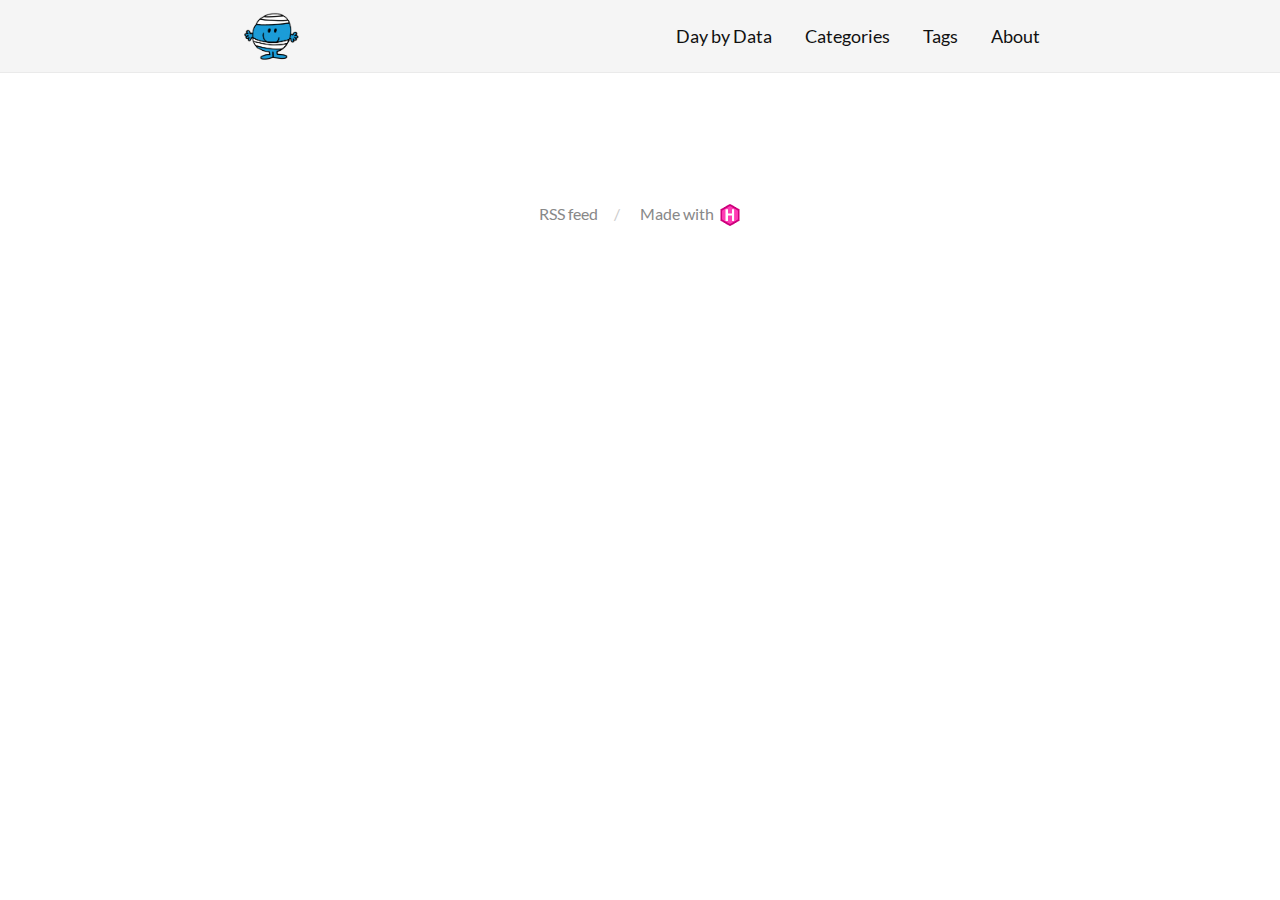
<file: index.html>
<!DOCTYPE html>
<html lang="en-us">
  <head>
    <link rel="icon" type="image/png" href="/images/favicon.ico" media="all">
    <meta charset="utf-8">
<meta name="viewport" content="width=device-width, initial-scale=1.0">
<meta name="generator" content="Hugo 0.34" />


<title>Day by Data</title>
<meta property="og:title" content="Day by Data">
<meta property="og:type" content="website">



<meta property="description" content="Observing Science by Data">





<link href="/index.xml" rel="alternate" type="application/rss+xml" title="Day by Data" />



<link rel="stylesheet" href="/css/fonts.css" media="all">
<link rel="stylesheet" href="/css/main.css" media="all">




  </head>
  <body>
    <div class="wrapper">
      <header class="header">
        <nav class="nav">
  <a href="/" class="nav-logo">
    <img src="/images/logo.png"
         width="126.35"
         height="100"
         alt="Logo">
  </a>

  <ul class="nav-links">
    
    <li><a href="/">Day by Data</a></li>
    
    <li><a href="/categories">Categories</a></li>
    
    <li><a href="/tags">Tags</a></li>
    
    <li><a href="/about">About</a></li>
    
    
  </ul>
</nav>

      </header>



<main class="content">

  <div class="list">
     
  </div>  

  


</main>

      <footer class="footer">
        <ul class="footer-links">
          <li>
            <a href="/index.xml" type="application/rss+xml" target="_blank">RSS feed</a>
          </li>
          <li>
            <a href="https://gohugo.io/" class="footer-links-kudos">Made with <img src="/images/hugo-logo.png" alt="Img link to Hugo website" width="22" height="22"></a>
          </li>
        </ul>
      </footer>

    </div>
    

    

    
<script>
(function(i,s,o,g,r,a,m){i['GoogleAnalyticsObject']=r;i[r]=i[r]||function(){
(i[r].q=i[r].q||[]).push(arguments)},i[r].l=1*new Date();a=s.createElement(o),
m=s.getElementsByTagName(o)[0];a.async=1;a.src=g;m.parentNode.insertBefore(a,m)
})(window,document,'script','https://www.google-analytics.com/analytics.js','ga');

ga('create', 'UA-126616304-1', 'auto');
ga('send', 'pageview');
</script>

  </body>
</html>
</file>
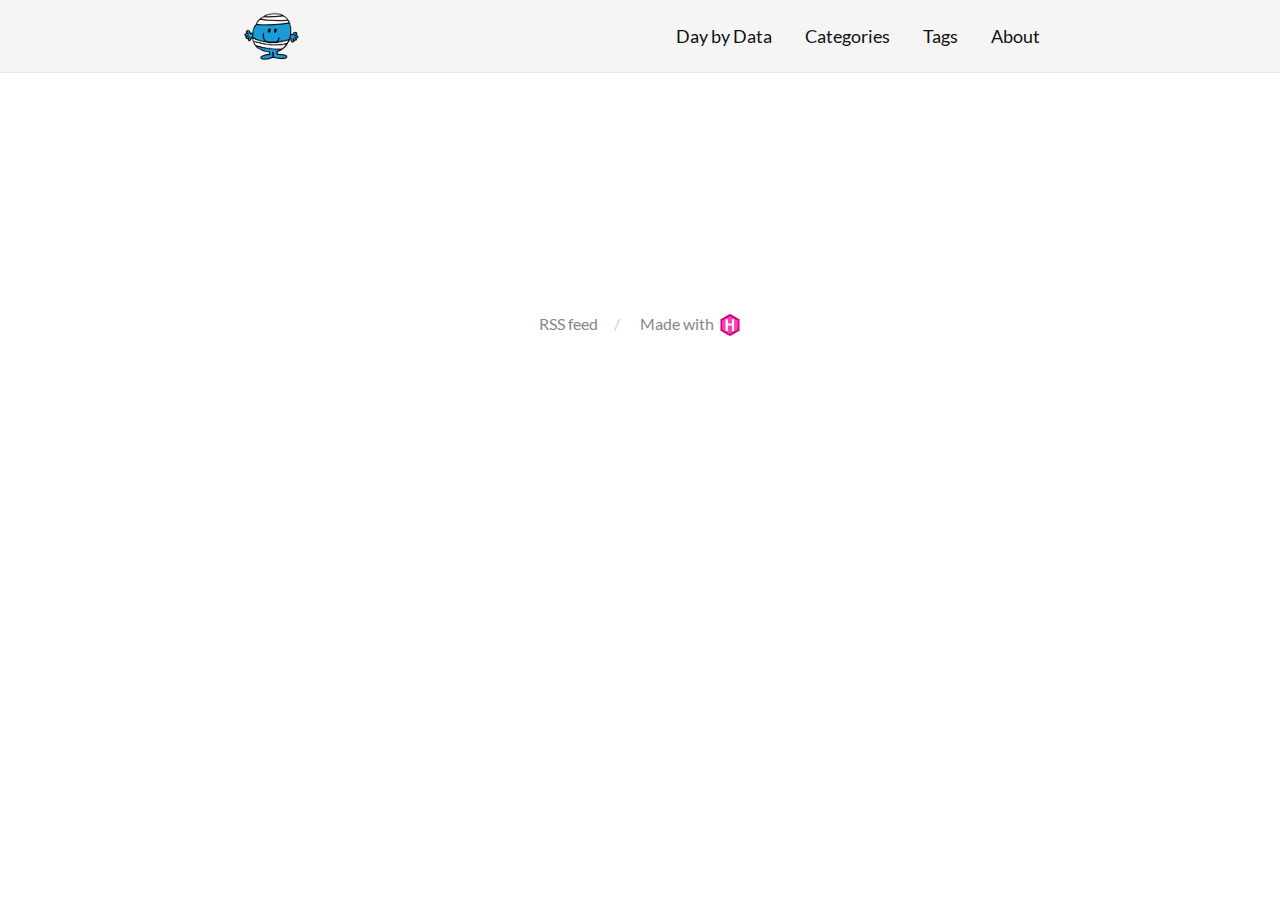
<file: categories/index.html>
<!DOCTYPE html>
<html lang="en-us">
  <head>
    <link rel="icon" type="image/png" href="/images/favicon.ico" media="all">
    <meta charset="utf-8">
<meta name="viewport" content="width=device-width, initial-scale=1.0">
<meta name="generator" content="Hugo 0.34" />


<title>Categories - Day by Data</title>
<meta property="og:title" content="Categories - Day by Data">



  





<link href="/categories/index.xml" rel="alternate" type="application/rss+xml" title="Day by Data" />



<link rel="stylesheet" href="/css/fonts.css" media="all">
<link rel="stylesheet" href="/css/main.css" media="all">




  </head>
  <body>
    <div class="wrapper">
      <header class="header">
        <nav class="nav">
  <a href="/" class="nav-logo">
    <img src="/images/logo.png"
         width="126.35"
         height="100"
         alt="Logo">
  </a>

  <ul class="nav-links">
    
    <li><a href="/">Day by Data</a></li>
    
    <li><a href="/categories">Categories</a></li>
    
    <li><a href="/tags">Tags</a></li>
    
    <li><a href="/about">About</a></li>
    
    
  </ul>
</nav>

      </header>



<main class="content">

  <div class="category">
    <h2 class="category-title"></h2>
    
    
  </div>

</main>

      <footer class="footer">
        <ul class="footer-links">
          <li>
            <a href="/index.xml" type="application/rss+xml" target="_blank">RSS feed</a>
          </li>
          <li>
            <a href="https://gohugo.io/" class="footer-links-kudos">Made with <img src="/images/hugo-logo.png" alt="Img link to Hugo website" width="22" height="22"></a>
          </li>
        </ul>
      </footer>

    </div>
    

    

    
<script>
(function(i,s,o,g,r,a,m){i['GoogleAnalyticsObject']=r;i[r]=i[r]||function(){
(i[r].q=i[r].q||[]).push(arguments)},i[r].l=1*new Date();a=s.createElement(o),
m=s.getElementsByTagName(o)[0];a.async=1;a.src=g;m.parentNode.insertBefore(a,m)
})(window,document,'script','https://www.google-analytics.com/analytics.js','ga');

ga('create', 'UA-126616304-1', 'auto');
ga('send', 'pageview');
</script>

  </body>
</html>
</file>
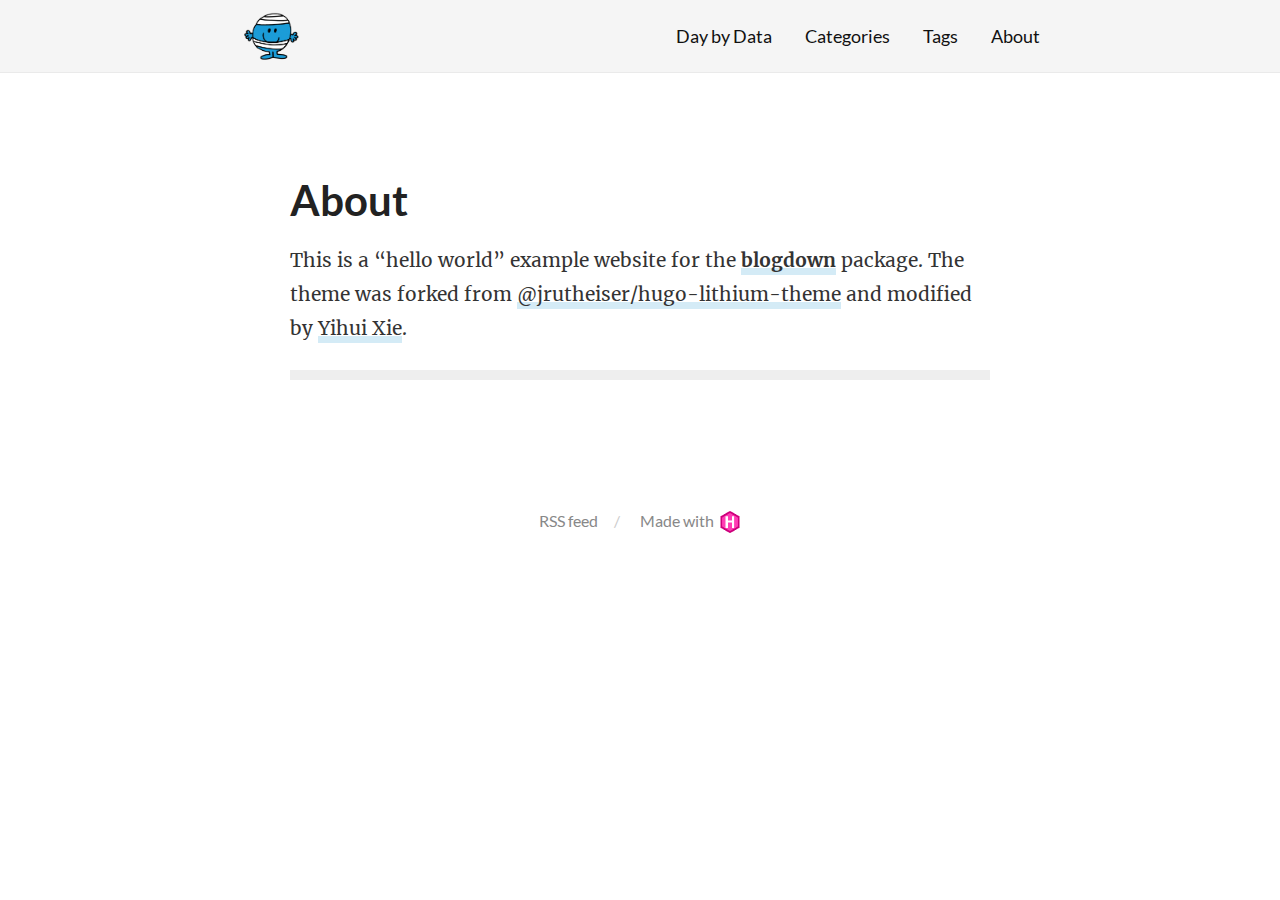
<file: original_about/index.html>
<!DOCTYPE html>
<html lang="en-us">
  <head>
    <link rel="icon" type="image/png" href="/images/favicon.ico" media="all">
    <meta charset="utf-8">
<meta name="viewport" content="width=device-width, initial-scale=1.0">
<meta name="generator" content="Hugo 0.34" />


<title>About - Day by Data</title>
<meta property="og:title" content="About - Day by Data">



  







<link rel="stylesheet" href="/css/fonts.css" media="all">
<link rel="stylesheet" href="/css/main.css" media="all">




  </head>
  <body>
    <div class="wrapper">
      <header class="header">
        <nav class="nav">
  <a href="/" class="nav-logo">
    <img src="/images/logo.png"
         width="126.35"
         height="100"
         alt="Logo">
  </a>

  <ul class="nav-links">
    
    <li><a href="/">Day by Data</a></li>
    
    <li><a href="/categories">Categories</a></li>
    
    <li><a href="/tags">Tags</a></li>
    
    <li><a href="/about">About</a></li>
    
    
  </ul>
</nav>

      </header>



<main class="content" role="main">

  <article class="article">
    

    <h1 class="article-title">About</h1>
    

    

    <div class="article-content">
     <p>This is a &ldquo;hello world&rdquo; example website for the <a href="https://github.com/rstudio/blogdown"><strong>blogdown</strong></a> package. The theme was forked from <a href="https://github.com/jrutheiser/hugo-lithium-theme">@jrutheiser/hugo-lithium-theme</a> and modified by <a href="https://github.com/yihui/hugo-lithium">Yihui Xie</a>.</p>

    </div>
    
   
    <ul class="article-taxonomy">
      
    
      
    
    
    
  </article>

  
<section id="comments">
  <div id="disqus_thread"></div>
  <script>
  var disqus_config = function () {
  
  };
  (function() {
    var inIFrame = function() {
      var iframe = true;
      try { iframe = window.self !== window.top; } catch (e) {}
      return iframe;
    };
    if (inIFrame()) return;
    var d = document, s = d.createElement('script');
    s.src = '//road2you-github-io.disqus.com/embed.js'; s.async = true;
    s.setAttribute('data-timestamp', +new Date());
    (d.head || d.body).appendChild(s);
  })();
  </script>
  <noscript>Please enable JavaScript to view the <a href="https://disqus.com/?ref_noscript">comments powered by Disqus.</a></noscript>
</section>



</main>

      <footer class="footer">
        <ul class="footer-links">
          <li>
            <a href="/index.xml" type="application/rss+xml" target="_blank">RSS feed</a>
          </li>
          <li>
            <a href="https://gohugo.io/" class="footer-links-kudos">Made with <img src="/images/hugo-logo.png" alt="Img link to Hugo website" width="22" height="22"></a>
          </li>
        </ul>
      </footer>

    </div>
    

    

    
<script>
(function(i,s,o,g,r,a,m){i['GoogleAnalyticsObject']=r;i[r]=i[r]||function(){
(i[r].q=i[r].q||[]).push(arguments)},i[r].l=1*new Date();a=s.createElement(o),
m=s.getElementsByTagName(o)[0];a.async=1;a.src=g;m.parentNode.insertBefore(a,m)
})(window,document,'script','https://www.google-analytics.com/analytics.js','ga');

ga('create', 'UA-126616304-1', 'auto');
ga('send', 'pageview');
</script>

  </body>
</html>
</file>
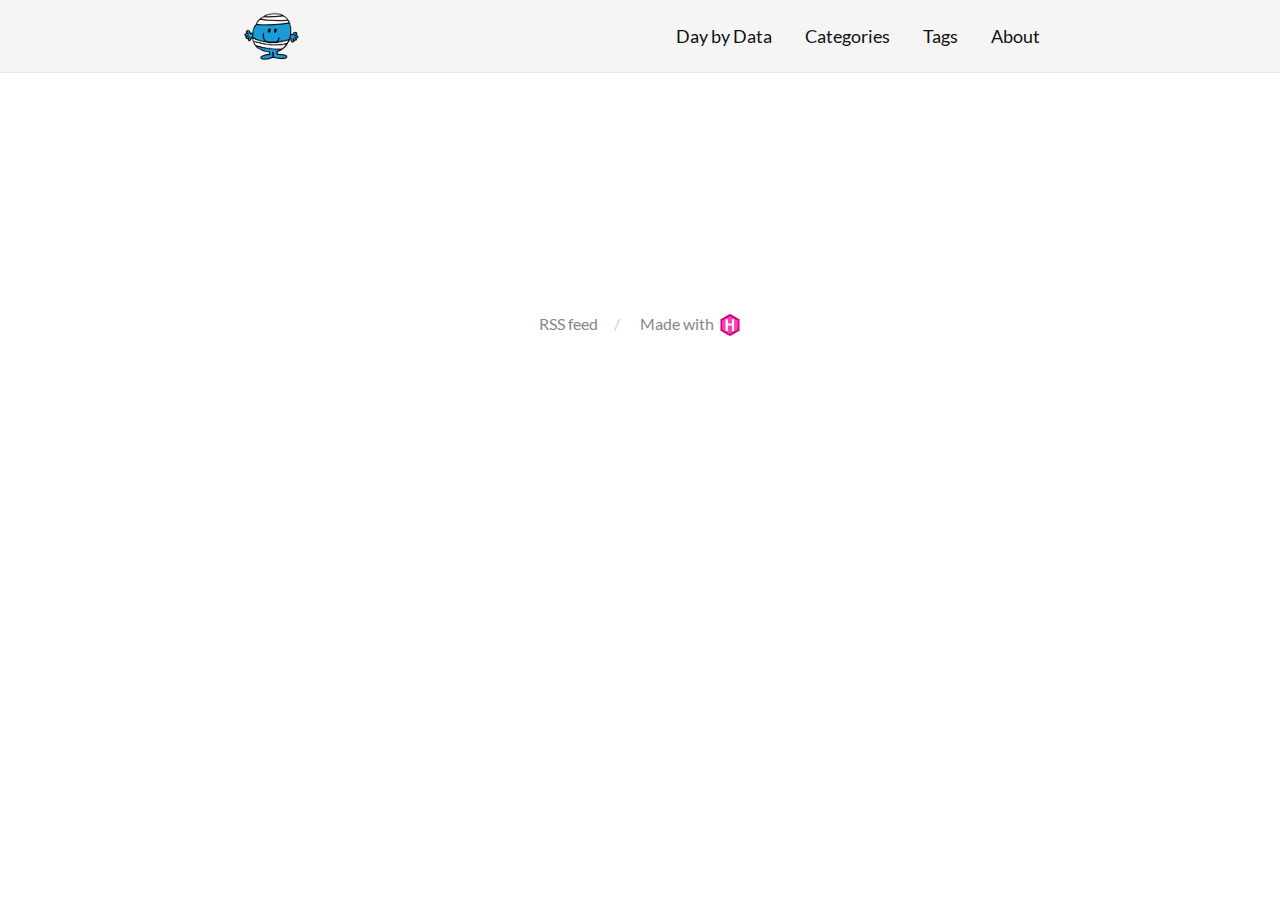
<file: tags/index.html>
<!DOCTYPE html>
<html lang="en-us">
  <head>
    <link rel="icon" type="image/png" href="/images/favicon.ico" media="all">
    <meta charset="utf-8">
<meta name="viewport" content="width=device-width, initial-scale=1.0">
<meta name="generator" content="Hugo 0.34" />


<title>Tags - Day by Data</title>
<meta property="og:title" content="Tags - Day by Data">



  





<link href="/tags/index.xml" rel="alternate" type="application/rss+xml" title="Day by Data" />



<link rel="stylesheet" href="/css/fonts.css" media="all">
<link rel="stylesheet" href="/css/main.css" media="all">




  </head>
  <body>
    <div class="wrapper">
      <header class="header">
        <nav class="nav">
  <a href="/" class="nav-logo">
    <img src="/images/logo.png"
         width="126.35"
         height="100"
         alt="Logo">
  </a>

  <ul class="nav-links">
    
    <li><a href="/">Day by Data</a></li>
    
    <li><a href="/categories">Categories</a></li>
    
    <li><a href="/tags">Tags</a></li>
    
    <li><a href="/about">About</a></li>
    
    
  </ul>
</nav>

      </header>



<main class="content">

  <div class="tag-cloud">
    <h2 class="tag-cloud-title"></h2>
    
  </div>

</main>

      <footer class="footer">
        <ul class="footer-links">
          <li>
            <a href="/index.xml" type="application/rss+xml" target="_blank">RSS feed</a>
          </li>
          <li>
            <a href="https://gohugo.io/" class="footer-links-kudos">Made with <img src="/images/hugo-logo.png" alt="Img link to Hugo website" width="22" height="22"></a>
          </li>
        </ul>
      </footer>

    </div>
    

    

    
<script>
(function(i,s,o,g,r,a,m){i['GoogleAnalyticsObject']=r;i[r]=i[r]||function(){
(i[r].q=i[r].q||[]).push(arguments)},i[r].l=1*new Date();a=s.createElement(o),
m=s.getElementsByTagName(o)[0];a.async=1;a.src=g;m.parentNode.insertBefore(a,m)
})(window,document,'script','https://www.google-analytics.com/analytics.js','ga');

ga('create', 'UA-126616304-1', 'auto');
ga('send', 'pageview');
</script>

  </body>
</html>
</file>
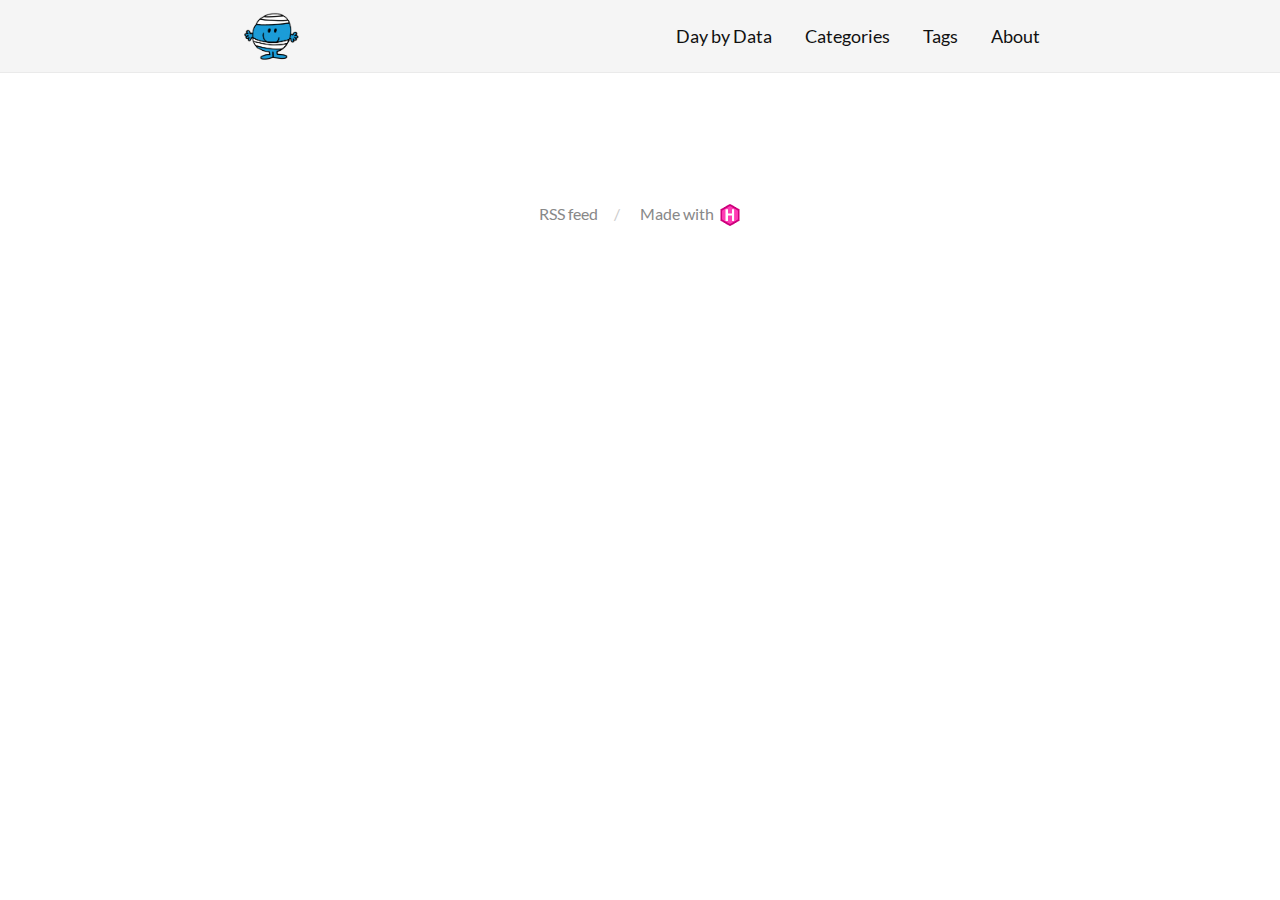
<file: page/1/index.html>
<!DOCTYPE html><html><head><title>https://road2you.github.io/</title><link rel="canonical" href="https://road2you.github.io/"/><meta name="robots" content="noindex"><meta http-equiv="content-type" content="text/html; charset=utf-8" /><meta http-equiv="refresh" content="0; url=https://road2you.github.io/" /></head></html>
</file>
<file: css/fonts.css>
@font-face {
  font-family: 'Merriweather';
  font-style: normal;
  font-weight: 400;
  src: local('Merriweather'), local('Merriweather-Regular'),
       url('../fonts/merriweather-v13-latin-regular.woff2') format('woff2'),
       url('../fonts/merriweather-v13-latin-regular.woff') format('woff');
}
@font-face {
  font-family: 'Lato';
  font-style: normal;
  font-weight: 400;
  src: local('Lato Regular'), local('Lato-Regular'),
       url('../fonts/lato-v11-latin-regular.woff2') format('woff2'),
       url('../fonts/lato-v11-latin-regular.woff') format('woff');
}


/* roboto-mono-regular - latin */
@font-face {
  font-family: 'Roboto Mono';
  font-style: normal;
  font-weight: 400;
  src: local('Roboto Mono'), local('RobotoMono-Regular'),
       url('../fonts/roboto-mono-v5-latin-regular.woff2') format('woff2'), /* Chrome 26+, Opera 23+, Firefox 39+ */
       url('../fonts/roboto-mono-v5-latin-regular.woff') format('woff'); /* Chrome 6+, Firefox 3.6+, IE 9+, Safari 5.1+ */
}
/* lato-regular - latin */
@font-face {
  font-family: 'Lato';
  font-style: normal;
  font-weight: 400;
  src: local('Lato Regular'), local('Lato-Regular'),
       url('../fonts/lato-v14-latin-regular.woff2') format('woff2'), /* Chrome 26+, Opera 23+, Firefox 39+ */
       url('../fonts/lato-v14-latin-regular.woff') format('woff'); /* Chrome 6+, Firefox 3.6+, IE 9+, Safari 5.1+ */
}
/* lato-700 - latin */
@font-face {
  font-family: 'Lato';
  font-style: normal;
  font-weight: 700;
  src: local('Lato Bold'), local('Lato-Bold'),
       url('../fonts/lato-v14-latin-700.woff2') format('woff2'), /* Chrome 26+, Opera 23+, Firefox 39+ */
       url('../fonts/lato-v14-latin-700.woff') format('woff'); /* Chrome 6+, Firefox 3.6+, IE 9+, Safari 5.1+ */
}
/* lato-italic - latin */
@font-face {
  font-family: 'Lato';
  font-style: italic;
  font-weight: 400;
  src: local('Lato Italic'), local('Lato-Italic'),
       url('../fonts/lato-v14-latin-italic.woff2') format('woff2'), /* Chrome 26+, Opera 23+, Firefox 39+ */
       url('../fonts/lato-v14-latin-italic.woff') format('woff'); /* Chrome 6+, Firefox 3.6+, IE 9+, Safari 5.1+ */
}
/* lato-700italic - latin */
@font-face {
  font-family: 'Lato';
  font-style: italic;
  font-weight: 700;
  src: local('Lato Bold Italic'), local('Lato-BoldItalic'),
       url('../fonts/lato-v14-latin-700italic.woff2') format('woff2'), /* Chrome 26+, Opera 23+, Firefox 39+ */
       url('../fonts/lato-v14-latin-700italic.woff') format('woff'); /* Chrome 6+, Firefox 3.6+, IE 9+, Safari 5.1+ */
}
/* merriweather-regular - latin */
@font-face {
  font-family: 'Merriweather';
  font-style: normal;
  font-weight: 400;
  src: local('Merriweather Regular'), local('Merriweather-Regular'),
       url('../fonts/merriweather-v19-latin-regular.woff2') format('woff2'), /* Chrome 26+, Opera 23+, Firefox 39+ */
       url('../fonts/merriweather-v19-latin-regular.woff') format('woff'); /* Chrome 6+, Firefox 3.6+, IE 9+, Safari 5.1+ */
}
/* merriweather-italic - latin */
@font-face {
  font-family: 'Merriweather';
  font-style: italic;
  font-weight: 400;
  src: local('Merriweather Italic'), local('Merriweather-Italic'),
       url('../fonts/merriweather-v19-latin-italic.woff2') format('woff2'), /* Chrome 26+, Opera 23+, Firefox 39+ */
       url('../fonts/merriweather-v19-latin-italic.woff') format('woff'); /* Chrome 6+, Firefox 3.6+, IE 9+, Safari 5.1+ */
}
/* merriweather-700 - latin */
@font-face {
  font-family: 'Merriweather';
  font-style: normal;
  font-weight: 700;
  src: local('Merriweather Bold'), local('Merriweather-Bold'),
       url('../fonts/merriweather-v19-latin-700.woff2') format('woff2'), /* Chrome 26+, Opera 23+, Firefox 39+ */
       url('../fonts/merriweather-v19-latin-700.woff') format('woff'); /* Chrome 6+, Firefox 3.6+, IE 9+, Safari 5.1+ */
}
/* merriweather-700italic - latin */
@font-face {
  font-family: 'Merriweather';
  font-style: italic;
  font-weight: 700;
  src: local('Merriweather Bold Italic'), local('Merriweather-BoldItalic'),
       url('../fonts/merriweather-v19-latin-700italic.woff2') format('woff2'), /* Chrome 26+, Opera 23+, Firefox 39+ */
       url('../fonts/merriweather-v19-latin-700italic.woff') format('woff'); /* Chrome 6+, Firefox 3.6+, IE 9+, Safari 5.1+ */
}

/* 
 * D2 coding (Korean) http://dev.naver.com/projects/d2coding/
 */
@font-face {
  font-family: 'D2 coding';
  font-style: normal;
  font-weight: 700;
  src: url('../fonts/d2codingbold.woff2') format('x-woff2'),
       url('../fonts/d2codingbold.woff') format('woff'),
}
@font-face {
  font-family: 'D2 coding';
  font-style: normal;
  font-weight: 400;
  src: url('../fonts/d2coding.woff2') format('x-woff2'),
       url('../fonts/d2coding.woff') format('woff'),
}



/* fontawesome */
@font-face {
  font-family: 'FontAwesome';
  src: url('../fonts/fontawesome-webfont.eot?v=4.7.0');
  src: url('../fonts/fontawesome-webfont.eot?#iefix&v=4.7.0') format('embedded-opentype'), url('../fonts/fontawesome-webfont.woff2?v=4.7.0') format('woff2'), url('../fonts/fontawesome-webfont.woff?v=4.7.0') format('woff');
  font-weight: normal;
  font-style: normal;
}


body {
  font-family: 'Merriweather', 'NanumBarunGothic', 'NanumGothic', 'HANDotum', 'AppleSDGothicNeo', 'D2Coding', 'Malgun Gothic', serif;
}
h1, h2, h3, h4, h5, h6, .nav, .article-duration, .archive-item-link, .footer {
  font-family: 'Lato', 'NanumBarunGothic', 'NanumGothic', 'HANDotum', 'AppleSDGothicNeo', 'D2Coding', 'Malgun Gothic', sans-serif;
}
</file>
<file: css/main.css>
html,
body {
  margin: 0;
  padding: 0;
  position: relative;
}

body {
  text-rendering: optimizeLegibility;
  -webkit-font-smoothing: antialiased;
  -moz-osx-font-smoothing: grayscale;
  -moz-font-feature-settings: "liga" on;
}

h1,
h2,
h3,
h4,
h5,
h6 {
  color: #222;
}

a {
  outline: none;
}

pre,
code {
  font-family: D2Coding, 'D2 coding', monospace;
  font-size: 15.5px;
}

:not(pre) > code {
  border-radius: 3px;
  padding: 1px 3Px;
  font-size: 17.5Px;
  background: #f5f5f5;
  color: #d4318c;
  -webkit-hyphens: none;
  hyphens: none;
}


pre {
  overflow-x: auto;
  padding: 8px 12px;
  border-radius: 3px;
  background: #fff;
  color: #d0d0d0;
}

pre code {
  padding: initial;
  background: transparent;
}



a:hover,
a:active {
  outline: none;
  color:#003ef;
  background-color: rgba(251,236,93,0.5);
  -webkit-tap-highlight-color: rgba(251,236,93,0.5);
}


blockquote {
  background: #f9f9f9;
  border-left: 5px solid #EAEAAE;
  padding: 3px 1em 3px;
}



.wrapper {
  overflow: hidden;
  position: relative;
}

.header {
  padding: 20px 0;
  position: relative;
  background: #f5f5f5;
  border-bottom: 1px solid #eaeaea;
}

.nav {
  max-width: 800px;
  margin: 0 auto;
  padding: 0 15px;
  text-align: right;
}

.nav-logo {
  float: left;
  margin-top: -11px;
  transition: transform 150ms ease-out;
}

.nav-logo:hover {
  transform: scale(1.6);
}

.nav-logo img {
  display: block;
  max-height: 40px;
  width: auto;
  border-radius: 50%;
}

.nav-links {
  margin: 0;
  padding: 0;
  font-size: 14px;
  list-style: none;
}

.nav-links li {
  display: inline-block;
  margin: 0 0 0 15px;
}

.nav-links li:first-child {
  margin-left: 0;
}

.nav-links a {
  text-decoration: none;
  color: #111;
}

.nav-links a:hover {
  color: #003eff;
  font-weight: bold;
}

.content {
  max-width: 700px;
  margin: 40px auto 10px;
  padding: 0 15px;
  font-size: 16px;
  line-height: 1.7;
  color: #333;
}


.list,
.category,
.tag-cloud {
  margin: 0;
  padding: 0;
  line-height: 1.3em;
}

.list-title,
.category-title,
.tag-cloud-title {
  font-size: 32px;
  margin-top: 60px;
  padding-bottom: 10px;
}

.list-item {
  margin: 0 0 20px;
  padding: 0;
}

.list-item-date {
  display: block;
  padding: 4px 0;
  font-family: 'Lato', sans-serif;
  color: #ccc;
  font-size: 14px;
}

.list-item a {
  display: inline-block;
  box-sizing: border-box;
  width: auto;
  max-width: 100%;
  white-space: nowrap;
  overflow: hidden;
  text-overflow: ellipsis;
  padding: 3px 0;
  text-decoration: none;
  font-size: 17px;
  font-family: 'Lato', sans-serif;
  font-weight: bold;
  color: #222;
  border-bottom: 1px solid #ddd;
  transition: border-color 300ms;
}

.list-item a:hover {
  border-color: #003eff;
  color: #003eff;
  font-weight: bold;
}

.category-item {
  display: block;
  list-style: none;
  margin: 5px 0 15px;
  padding: 0;
}

.category-item a {
  display: inline-block;
  padding: 5px 0;
  text-decoration: none;
  font-size: 19px;
  font-family: 'Lato', sans-serif;
  font-weight: bold;
  color: #222;
  transition: color 300ms;
}

.category-item-count {
  font-family: 'Lato', sans-serif;
  margin-right: 15px;
  color: #ccc;
  font-size: 14px;
  font-weight: bold;
}

.tag-cloud-item {
  margin: 0;
  padding: 0;
}

.tag-cloud-item li {
  display: inline-block;
  list-style: none;
  padding: 0 15px 15px 0;
}

.tag-cloud-item a {
  text-decoration: none;
  font-family: 'Lato', sans-serif;
  font-weight: bold;
  color: #222;
  transition: color 300ms;
}

.tag-cloud-item a:hover,
.tag-cloud-item a:active,
.category-item a:hover,
.category-item a:active {
   color: #003eff;
}

.fa {
  font-family: 'FontAwesome';
  font-style: normal;
}

.fa-rss::before {
  content: "\f09e";
}

.fa-chevron-up::before {
  content: "\f077";
}

.fa-github::before {
  content: "\f09b";
}


.fa-tags::before {
  content: "\f02c";
  float: left;
  padding: 0px 10px 50px 0;
}

.fa-category::before {
  content: "\f07c";
  float: left;
  padding: 0 10px 0px 0;
}


.article-title {
  font-size: 34px;
  color: #222;
  margin: 0;
  line-height: 1.3;
}

.article-date {
  color: #ccc;
}

.article-duration {
  margin-top: 12px;
  float: right;
  font-size: 10px;
  padding: 1px 5px;
  font-weight: bold;
  border-radius: 3px;
  background: #bbb;
  color: #fff
}

.article-content p {
  margin: 15px 0 25px;
}

.article-content a {
  text-decoration: none;
  color: inherit;
  border-bottom: 3px solid #D4EBF6;
  box-shadow: inset 0 -4px 0 #D4EBF6;
  background: transparent;
  transition: background 150ms ease;
}

.article-content a:hover,
.article-content a:focus {
  background: #D4EBF6;
}

.article-table {
  text-decoration: none;
  font-family: D2Coding, 'D2 coding', monospace;
  font-size: 14px;
}

.article-content hr {
  width: 150px;
  margin: 50px auto;
  height: 1px;
  overflow: hidden;
  border: none;
  background: #e8e8e8;
}

.article-image-large {
  padding: 2px;
  border: none;
  opacity: 1;
  transition: opacity 1s;
}

.article-image-large:hover,
.article-image-large:active {
  opacity: 0.5;
}


.article-meta, .menu a {
  text-decoration: none;
  background: #eee;
  padding: 5px;
  border-radius: 5px;
}

.article-taxonomy {
  list-style: none;
  padding-left: 15px;
  padding-bottom: 10px;
  background: #eee;
  font-family: 'Lato', sans-serif;
  color: #404040;
  font-size: 14px;
  text-align: left;
}

.article-taxonomy hr {
  width: 200px;
  margin: 5px 0 10px;
  height: 1px;
  border: none;
  background: #e8e8e8;
}

.article-taxonomy a {
  display: inline-block;
  margin: 0 10px 0 0;
  text-decoration: none;
  color: inherit;
  transition: color 300ms;
}

.article-taxonomy a:hover,
.article-taxonomy a:active {
  color: #003eff;
  font-weight: bold;
}


.highlight {
  border-radius: 3px;
  position: relative;
  margin: 40px 0;
  font-size: 14px;
}

.highlight pre {
  padding: 10px;
}

.archive {
  margin: 0;
  padding: 0;
  list-style: none;
  line-height: 1.3em;
  text-align: center;
  color: #111;
}

.archive-title {
  font-size: 32px;
  margin-top: 60px;
}

.archive-item {
  margin: 5px 0 15px;
  padding: 0;
}

.archive-item-date {
  color: #ccc;
  font-size: 14px;
  padding: 5px 0;
  margin-top: 5px;
  display: block;
}

.archive-item-link {
  display: inline-block;
  text-decoration: none;
  font-size: 21px;
  font-weight: bold;
  color: #222;
  padding: 5px 0;
  border-bottom: 1px solid #ddd;
}

.archive-item-link:hover {
  border-bottom-color: #003eff;
}

.footer {
  padding: 25px 0;
  text-align: center;
}

.footer-links {
  list-style: none;
  margin: 0;
  padding: 0;
  color: #ccc;
  font-size: 14px;
}

.footer-links li {
  margin: 0;
  padding: 0;
  display: inline-block;
}

.footer-links a {
  color: #888;
  text-decoration: none;
  transition: color 150ms ease;
  margin: 0 15px;
}

.footer-links a:hover,
.footer-links a:focus {
  color: #222;
}

.footer-links li::before {
  content: '/';
  position: relative;
  left: -2px;
}

.footer-links li:first-child::before {
  display: none;
}
.footer-links-kudos img {
  position: relative;
  top: 6px;
  margin-left: 2px;
}


.page-links {
  margin: 25px 0;
  padding: 0;
  text-align: center;
  font-family: 'Lato', sans-serif;
  font-size: 16px;
}

.page-links li {
  display: inline-block;
}

.page-links a {
  text-decoration: none;
  padding: 0 5px;
  color: #555;
  transition: color 300ms;
}

.page-links a:hover {
  color: #003eff;
  font-weight: bold;
}

.page-links-active a,
.page-links-disabled a {
  text-decoration: none;
  color: #ccc;
}

@media (min-width: 600px) {
  .header {
    padding: 25px 0;
  }

  .nav-logo {
    margin-top: -13px;
  }

  .nav-logo img {
    max-height: 50px;
  }

  .nav-links {
    font-size: 18px;
  }

  .nav-links li {
    margin: 0 0 0 30px;
  }

  .content {
    font-size: 19px;
    line-height: 1.8;
    margin: 100px auto;
  }

  .highlight {
    font-size: 16px;
    margin: 40px -20px;
  }

  .archive {
    text-align: left;
  }

  .archive-title {
    font-size: 38px;
  }

  .article-taxonomy {
    font-size: 17px;
  }
  
  .list-title,
  .category-title,
  .tag-cloud-title {
    font-size: 38px;
  }

  .list-item a {
    padding: 5px 0;
    font-size: 21px;
  }

  .list-item-date {
    padding: 5px 0;
    font-size: 17px;
    text-align: right;
    float: right;
  }

  .category-item {
     display: inline-block;
  }

  .category-item a {
     font-size: 21px;
  }
  

  .archive-item-date {
    font-size: 19px;
    text-align: right;
    float: right;
  }

  .archive-item-link {
    text-overflow: ellipsis;
    max-width: calc(100% - 120px);
    white-space: nowrap;
    overflow: hidden;
  }

  .article-title {
    font-size: 42px;
  }

  .article-duration {
    font-size: 12px;
  }

  .footer-links {
    font-size: inherit;
  }
  
  .footer-links a {
    margin: 0 15px;
  }

  .page-links {
    font-size: 19px;
  }
  
}

@media print {
  .header, .footer {
    display: none;
  }
  .article-content a {
    box-shadow: none;
  }
}
</file>
